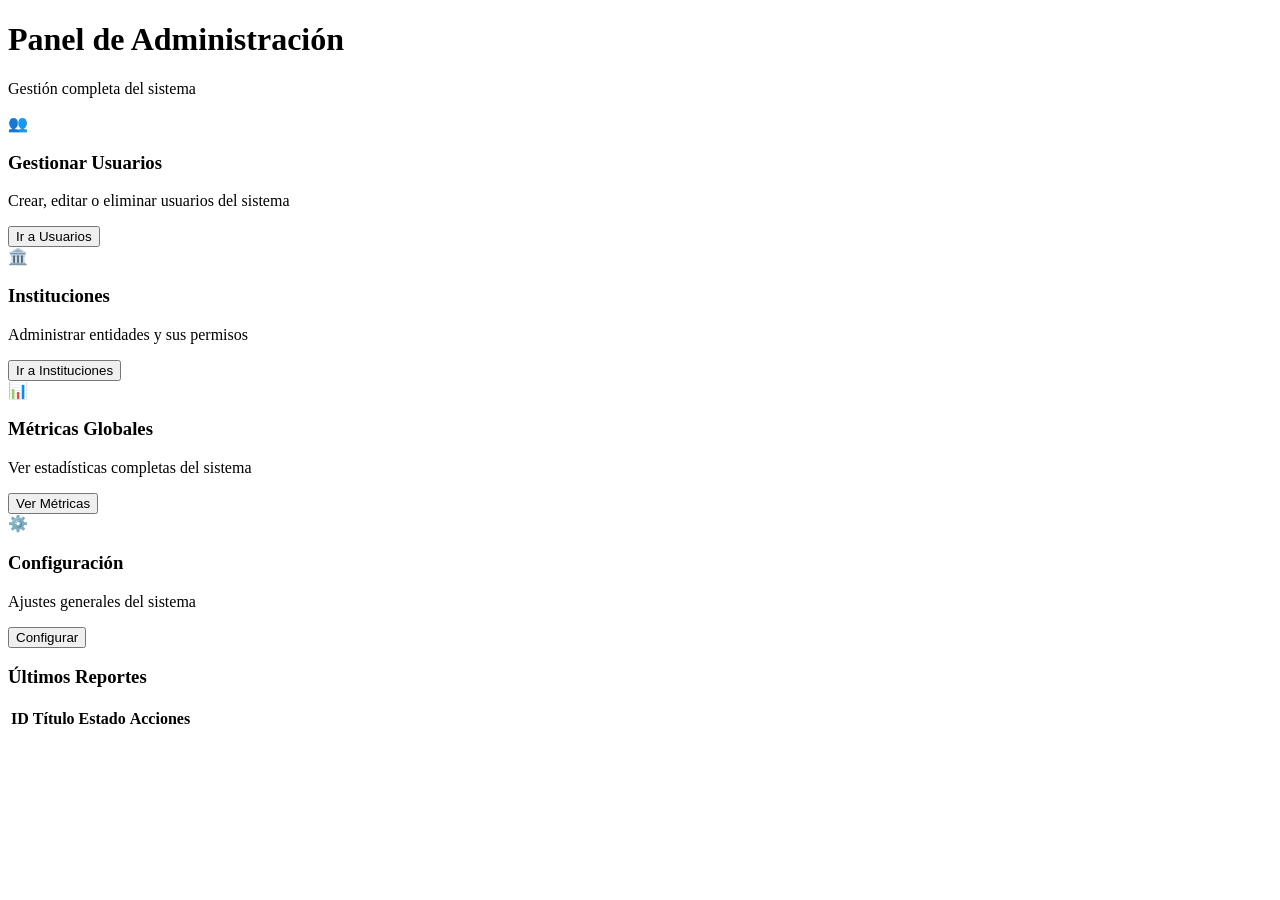
<file: frontend/pages/admin.html>
<!doctype html>
<html lang="es">
<head>
  <meta charset="UTF-8" />
  <meta name="viewport" content="width=device-width, initial-scale=1.0" />
  <title>Panel Admin - ReportApp</title>
</head>
<body>
  <main>
    <div class="admin-panel">
      <div class="panel-header">
        <h1><i class="bi bi-shield-lock"></i> Panel de Administración</h1>
        <p>Gestión completa del sistema</p>
      </div>

      <div class="admin-grid">
        <div class="admin-card">
          <div class="admin-card-icon">👥</div>
          <h3>Gestionar Usuarios</h3>
          <p>Crear, editar o eliminar usuarios del sistema</p>
          <button class="btn-admin" id="btn-gestionar-usuarios">Ir a Usuarios</button>
        </div>

        <div class="admin-card">
          <div class="admin-card-icon">🏛️</div>
          <h3>Instituciones</h3>
          <p>Administrar entidades y sus permisos</p>
          <button class="btn-admin" id="btn-gestionar-instituciones">Ir a Instituciones</button>
        </div>

        <div class="admin-card">
          <div class="admin-card-icon">📊</div>
          <h3>Métricas Globales</h3>
          <p>Ver estadísticas completas del sistema</p>
          <button class="btn-admin" id="btn-metricas">Ver Métricas</button>
        </div>

        <div class="admin-card">
          <div class="admin-card-icon">⚙️</div>
          <h3>Configuración</h3>
          <p>Ajustes generales del sistema</p>
          <button class="btn-admin" id="btn-configuracion">Configurar</button>
        </div>
      </div>

      <div class="admin-table">
        <h3>Últimos Reportes</h3>
        <table class="table">
          <thead>
            <tr><th>ID</th><th>Título</th><th>Estado</th><th>Acciones</th></tr>
          </thead>
          <tbody id="admin-reportes-table"></tbody>
        </table>
      </div>
    </div>
  </main>
  <script type="module">
    import { getSesion } from '../js/auth.js';
    if (getSesion()?.rol !== 'admin') window.location.hash = '#index';
  </script>
</body>
</html>
</file>
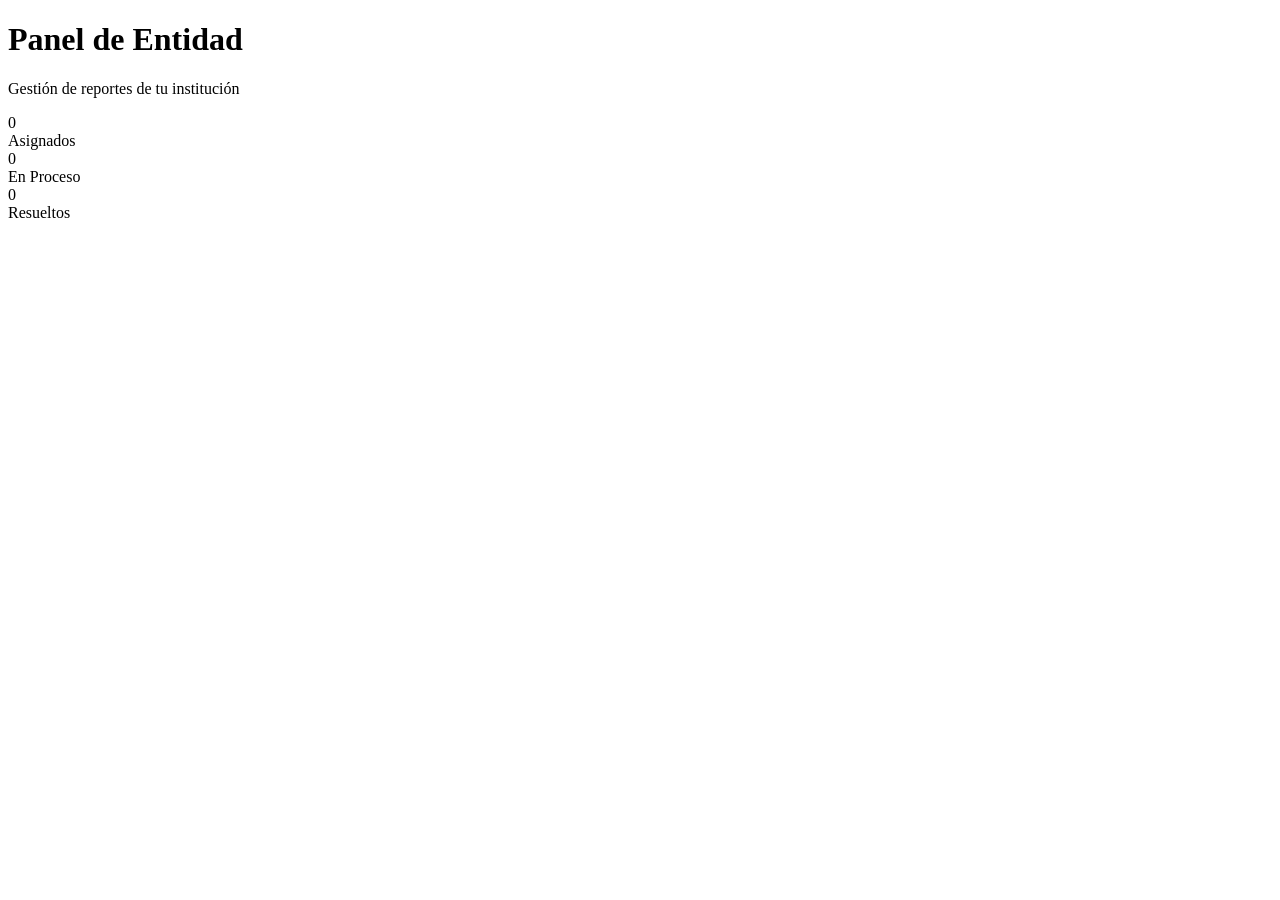
<file: frontend/pages/entidad.html>
<!doctype html>
<html lang="es">
<head>
  <meta charset="UTF-8" />
  <meta name="viewport" content="width=device-width, initial-scale=1.0" />
  <title>Panel Entidad - ReportApp</title>
</head>
<body>
  <main>
    <div class="entidad-panel">
      <div class="panel-header">
        <h1><i class="bi bi-building"></i> Panel de Entidad</h1>
        <p>Gestión de reportes de tu institución</p>
      </div>

      <div class="stats-entidad">
        <div class="stat-card">
          <div class="stat-number" id="entidad-asignados">0</div>
          <div class="stat-label">Asignados</div>
        </div>
        <div class="stat-card">
          <div class="stat-number" id="entidad-proceso">0</div>
          <div class="stat-label">En Proceso</div>
        </div>
        <div class="stat-card">
          <div class="stat-number" id="entidad-resueltos">0</div>
          <div class="stat-label">Resueltos</div>
        </div>
      </div>

      <div class="reportes-entidad" id="reportes-entidad"></div>
    </div>
  </main>
</body>
</html>
</file>
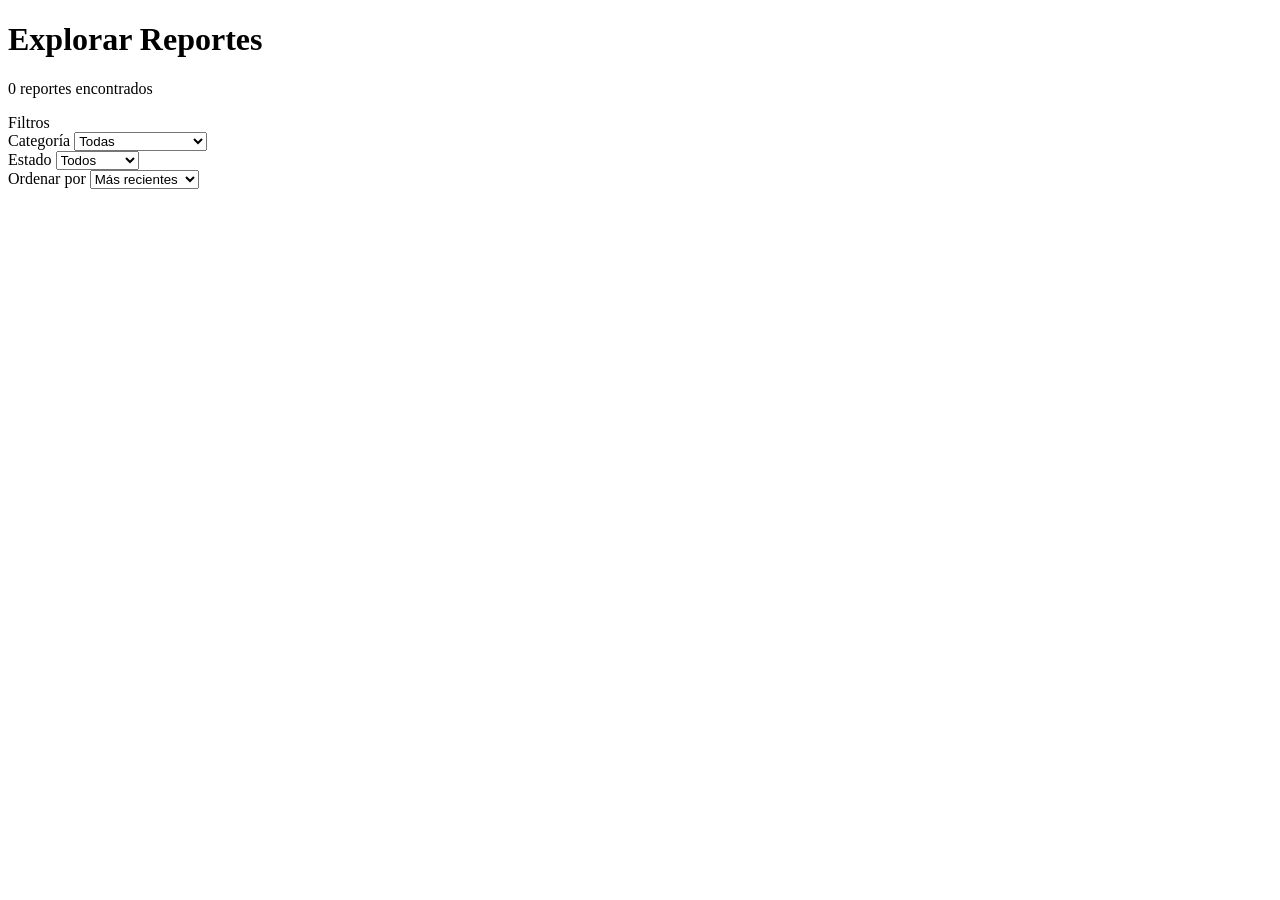
<file: frontend/pages/explorar.html>
<!doctype html>
<html lang="es">
  <head>
    <meta charset="UTF-8" />
    <meta name="viewport" content="width=device-width, initial-scale=1.0" />
    <title>Explorar - ReportApp</title>
  </head>
  <body>
    <main>
      <h1>Explorar Reportes</h1>
      <p class="explorar-subtitulo">
        <span id="total-encontrados">0</span> reportes encontrados
      </p>

      <!-- loos filtross -->
      <div class="filtros-card">
        <div class="filtros-header">
          <i class="bi bi-funnel"></i>
          <span>Filtros</span>
        </div>
        <div class="filtros-grid">
          <div class="filtro-item">
            <label>Categoría</label>
           <select id="filtroCategoria" class="filtro-select">
    <option value="todas">Todas</option>
    <option value="Infraestructura">Infraestructura</option>
    <option value="Alumbrado público">Alumbrado público</option>
    <option value="Aseo">Aseo</option>
    <option value="Vías">Vías</option>
    <option value="Seguridad">Seguridad</option>
    <option value="Espacios Públicos">Espacios Públicos</option>
</select>
          </div>

          <div class="filtro-item">
            <label>Estado</label>
            <select id="filtroEstado" class="filtro-select">
              <option value="todos">Todos</option>
              <option value="activo">Activo</option>
              <option value="pendiente">Pendiente</option>
              <option value="resuelto">Resuelto</option>
            </select>
          </div>

          <div class="filtro-item">
            <label>Ordenar por</label>
            <select id="ordenar" class="filtro-select">
              <option value="recientes">Más recientes</option>
              <option value="antiguos">Más antiguos</option>
              <option value="populares">Más apoyados</option>
              <option value="vistas">Más vistos</option>
            </select>
          </div>
        </div>
      </div>

      <!-- GRID DE CARDS (3 columnas) -->
      <div class="explorar-cards"></div>

      <!-- SIN RESULTADOS -->
      <div class="sin-resultados" id="sin-resultados" style="display: none">
        <span>🔍</span>
        <p>No se encontraron reportes con estos filtros</p>
        <button id="btn-limpiar-filtros">Limpiar filtros</button>
      </div>
    </main>
  </body>
</html>
</file>
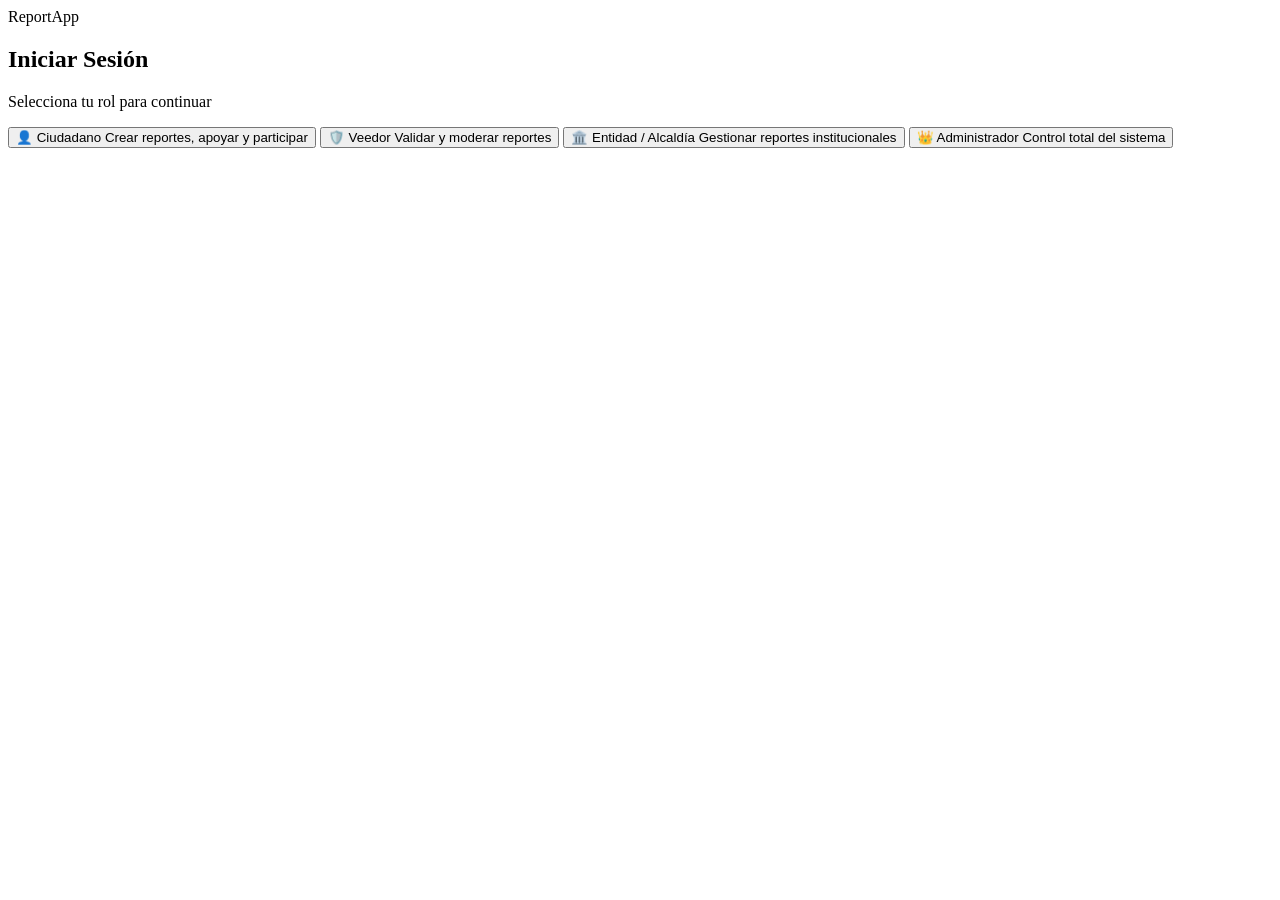
<file: frontend/pages/login.html>
<!doctype html>
<html lang="es">
<head>
  <meta charset="UTF-8" />
  <meta name="viewport" content="width=device-width, initial-scale=1.0" />
  <title>Iniciar Sesión - ReportApp</title>
</head>
<body>
  <main>
    <div class="auth-wrapper">
      <div class="auth-card">
        <div class="auth-logo">
          <div class="logo-box"><i class="bi bi-exclamation-triangle"></i></div>
          <span>ReportApp</span>
        </div>

        <!-- PASO 1: SELECCIONAR ROL -->
        <div id="paso-rol">
          <h2>Iniciar Sesión</h2>
          <p class="auth-subtitle">Selecciona tu rol para continuar</p>

          <div class="roles-grid">
            <button class="rol-btn" data-rol="ciudadano">
              <span class="rol-icon">👤</span>
              <span class="rol-nombre">Ciudadano</span>
              <span class="rol-desc">Crear reportes, apoyar y participar</span>
            </button>
            <button class="rol-btn" data-rol="veedor">
              <span class="rol-icon">🛡️</span>
              <span class="rol-nombre">Veedor</span>
              <span class="rol-desc">Validar y moderar reportes</span>
            </button>
            <button class="rol-btn" data-rol="entidad">
              <span class="rol-icon">🏛️</span>
              <span class="rol-nombre">Entidad / Alcaldía</span>
              <span class="rol-desc">Gestionar reportes institucionales</span>
            </button>
            <button class="rol-btn" data-rol="admin">
              <span class="rol-icon">👑</span>
              <span class="rol-nombre">Administrador</span>
              <span class="rol-desc">Control total del sistema</span>
            </button>
          </div>
        </div>

        <!-- PASO 2: FORMULARIO DE LOGIN -->
        <div id="paso-form" style="display:none">
          <button class="btn-volver" id="btn-volver">
            <i class="bi bi-arrow-left"></i> Volver
          </button>

          <div class="rol-seleccionado" id="rol-seleccionado-badge">
            <span id="rol-icon-badge">👤</span>
            <span id="rol-nombre-badge">Ciudadano</span>
            <span id="rol-desc-badge" style="font-size:11px; margin-left:8px;"></span>
          </div>

          <div class="auth-form">
            <div class="campo-grupo">
              <label>Correo electrónico</label>
              <div class="campo-input">
                <i class="bi bi-envelope"></i>
                <input type="email" id="login-email" placeholder="tu@email.com" />
              </div>
            </div>

            <div class="campo-grupo">
              <label>Contraseña</label>
              <div class="campo-input">
                <i class="bi bi-lock"></i>
                <input type="password" id="login-password" placeholder="********" />
                <button class="btn-toggle-pass" id="toggle-pass" type="button">
                  <i class="bi bi-eye"></i>
                </button>
              </div>
            </div>

            <div class="auth-error" id="auth-error" style="display:none">
              <i class="bi bi-exclamation-circle"></i>
              <span id="auth-error-msg">Error al iniciar sesión</span>
            </div>

            <button class="btn-auth" id="btn-login">
              <span id="btn-login-text">Iniciar Sesión</span>
              <span id="btn-login-loading" style="display:none">⏳ Validando...</span>
            </button>

            <p class="auth-link">
              ¿No tienes cuenta?
              <button class="link-btn" id="btn-ir-registro-desde-login">Regístrate aquí</button>
            </p>
          </div>
        </div>
      </div>
    </div>
  </main>
</body>
</html>
</file>
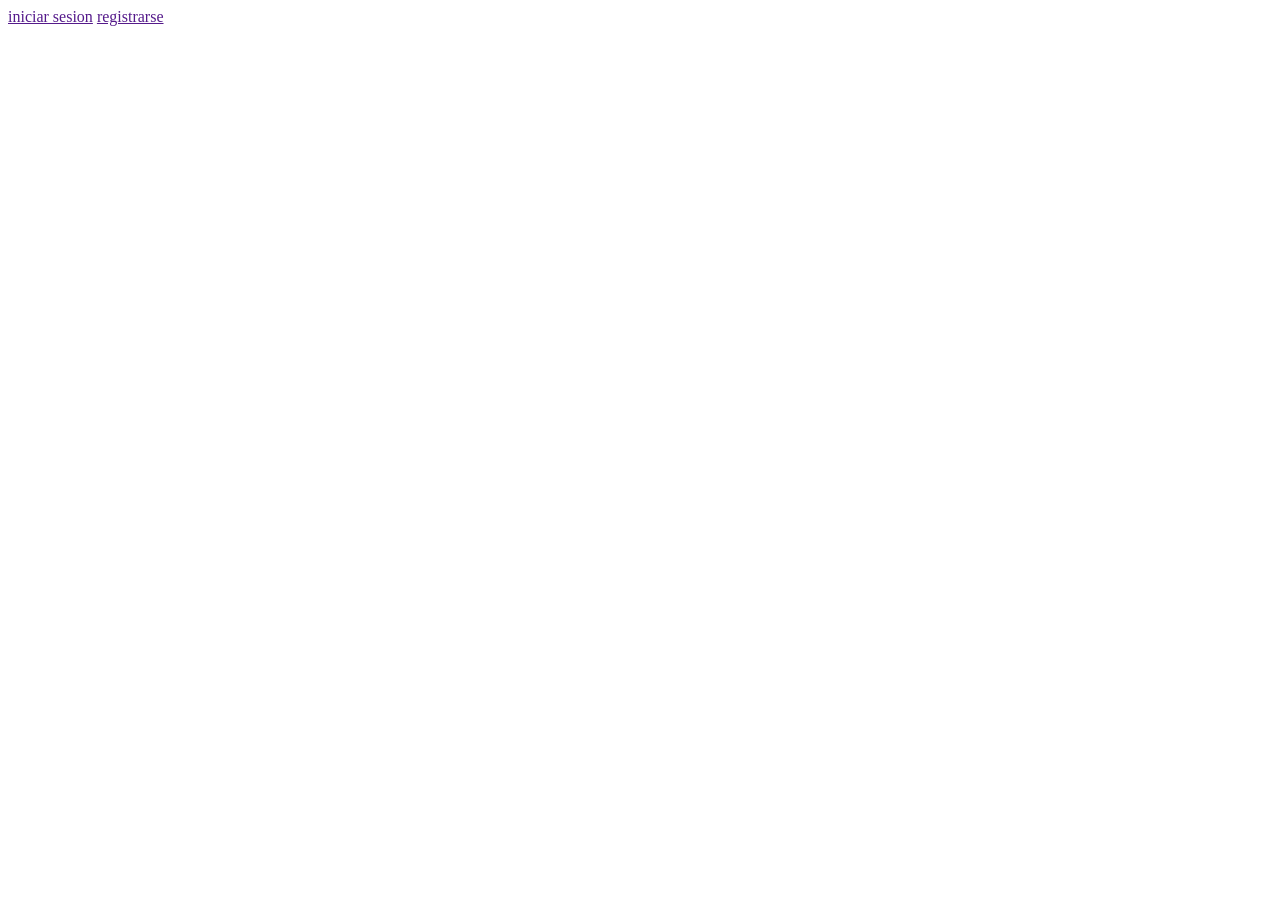
<file: frontend/pages/perfil.html>
<!doctype html>
<html lang="es">
  <head>
    <meta charset="UTF-8" />
    <meta name="viewport" content="width=device-width, initial-scale=1.0" />
    <title>Perfil - ReportApp</title>
  </head>
  <body>
    <main class="container mt-4">
      <div class="perfirWraper"> 
      <a  href="">iniciar sesion</a>
      <a  href="">registrarse</a>
      </div>
    </main>
</html>
</file>
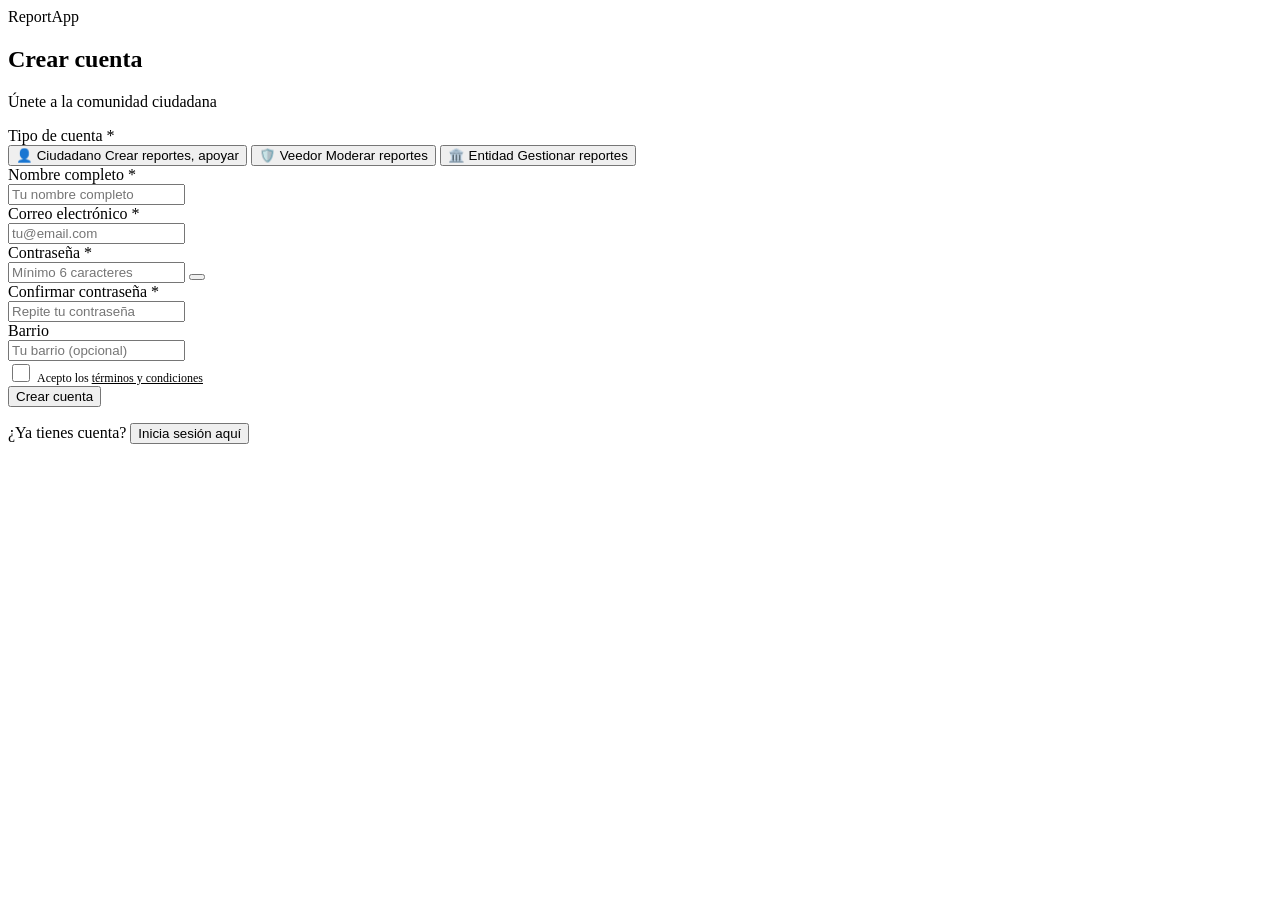
<file: frontend/pages/registro.html>
<!doctype html>
<html lang="es">
<head>
  <meta charset="UTF-8" />
  <meta name="viewport" content="width=device-width, initial-scale=1.0" />
  <title>Registro - ReportApp</title>
</head>
<body>
  <main>
    <div class="auth-wrapper">
      <div class="auth-card">
        <div class="auth-logo">
          <div class="logo-box"><i class="bi bi-exclamation-triangle"></i></div>
          <span>ReportApp</span>
        </div>

        <h2>Crear cuenta</h2>
        <p class="auth-subtitle">Únete a la comunidad ciudadana</p>

        <div class="auth-form">
          <!-- Selección de rol -->
          <div class="campo-grupo">
            <label>Tipo de cuenta *</label>
            <div class="roles-grid" id="roles-registro">
              <button type="button" class="rol-reg-btn selected" data-rol="ciudadano">
                <span class="rol-icon">👤</span>
                <span class="rol-nombre">Ciudadano</span>
                <span class="rol-desc">Crear reportes, apoyar</span>
              </button>
              <button type="button" class="rol-reg-btn" data-rol="veedor">
                <span class="rol-icon">🛡️</span>
                <span class="rol-nombre">Veedor</span>
                <span class="rol-desc">Moderar reportes</span>
              </button>
              <button type="button" class="rol-reg-btn" data-rol="entidad">
                <span class="rol-icon">🏛️</span>
                <span class="rol-nombre">Entidad</span>
                <span class="rol-desc">Gestionar reportes</span>
              </button>
            </div>
          </div>

          <!-- Campos comunes -->
          <div class="campo-grupo">
            <label>Nombre completo *</label>
            <div class="campo-input">
              <i class="bi bi-person"></i>
              <input type="text" id="reg-nombre" placeholder="Tu nombre completo" />
            </div>
          </div>

          <div class="campo-grupo">
            <label>Correo electrónico *</label>
            <div class="campo-input">
              <i class="bi bi-envelope"></i>
              <input type="email" id="reg-email" placeholder="tu@email.com" />
            </div>
          </div>

          <div class="campo-grupo">
            <label>Contraseña *</label>
            <div class="campo-input">
              <i class="bi bi-lock"></i>
              <input type="password" id="reg-password" placeholder="Mínimo 6 caracteres" />
              <button class="btn-toggle-pass" id="toggle-reg-pass" type="button">
                <i class="bi bi-eye"></i>
              </button>
            </div>
          </div>

          <div class="campo-grupo">
            <label>Confirmar contraseña *</label>
            <div class="campo-input">
              <i class="bi bi-lock"></i>
              <input type="password" id="reg-confirm-password" placeholder="Repite tu contraseña" />
            </div>
          </div>

          <!-- Campo barrio (solo para ciudadanos) -->
          <div class="campo-grupo" id="campo-barrio">
            <label>Barrio</label>
            <div class="campo-input">
              <i class="bi bi-geo-alt"></i>
              <input type="text" id="reg-barrio" placeholder="Tu barrio (opcional)" />
            </div>
          </div>

          <!-- Campos para entidad -->
          <div id="campos-entidad" style="display:none">
            <div class="campo-grupo">
              <label>Nombre de la institución *</label>
              <div class="campo-input">
                <i class="bi bi-building"></i>
                <input type="text" id="reg-institucion" placeholder="Ej: Alcaldía Municipal" />
              </div>
            </div>
            <div class="campo-grupo">
              <label>NIT (opcional)</label>
              <div class="campo-input">
                <i class="bi bi-card-text"></i>
                <input type="text" id="reg-nit" placeholder="NIT de la institución" />
              </div>
            </div>
          </div>

          <!-- Términos y condiciones -->
          <div class="campo-grupo" style="flex-direction: row; align-items: center; gap: 8px;">
            <input type="checkbox" id="reg-terminos" style="width: 18px; height: 18px;">
            <label style="margin:0; font-size:12px;">
              Acepto los <a href="#" id="terminos-link" style="color:var(--primary)">términos y condiciones</a>
            </label>
          </div>

          <div class="auth-error" id="reg-error" style="display:none">
            <i class="bi bi-exclamation-circle"></i>
            <span id="reg-error-msg">Error al registrarse</span>
          </div>

          <button class="btn-auth" id="btn-registro">
            <span id="btn-reg-text">Crear cuenta</span>
            <span id="btn-reg-loading" style="display:none">⏳ Creando cuenta...</span>
          </button>

          <p class="auth-link">
            ¿Ya tienes cuenta?
            <button class="link-btn" id="btn-ir-login-desde-reg">Inicia sesión aquí</button>
          </p>
        </div>
      </div>
    </div>
  </main>
</body>
</html>
</file>
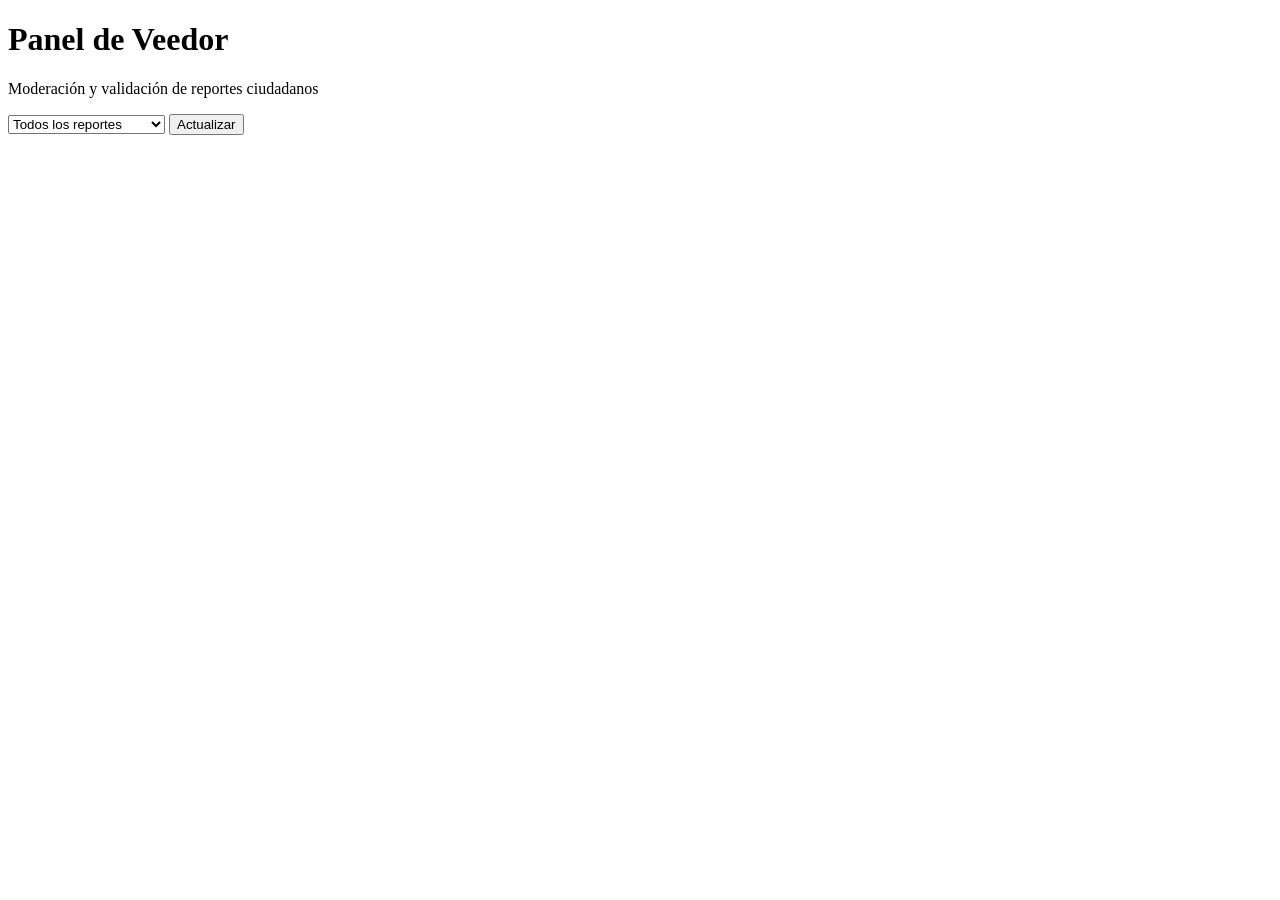
<file: frontend/pages/veedor.html>
<!doctype html>
<html lang="es">
<head>
  <meta charset="UTF-8" />
  <meta name="viewport" content="width=device-width, initial-scale=1.0" />
  <title>Panel Veedor - ReportApp</title>
</head>
<body>
  <main>
    <div class="veedor-panel">
      <div class="panel-header">
        <h1><i class="bi bi-shield-check"></i> Panel de Veedor</h1>
        <p>Moderación y validación de reportes ciudadanos</p>
      </div>

      <div class="filtros-moderacion">
        <select id="filtro-estado-moderacion">
          <option value="todos">Todos los reportes</option>
          <option value="pendiente">Pendientes de revisión</option>
          <option value="validado">Validados</option>
          <option value="rechazado">Rechazados</option>
        </select>
        <button class="btn-actualizar" id="btn-actualizar">Actualizar</button>
      </div>

      <div class="reportes-moderacion" id="reportes-moderacion"></div>
    </div>
  </main>
</body>
</html>
</file>
